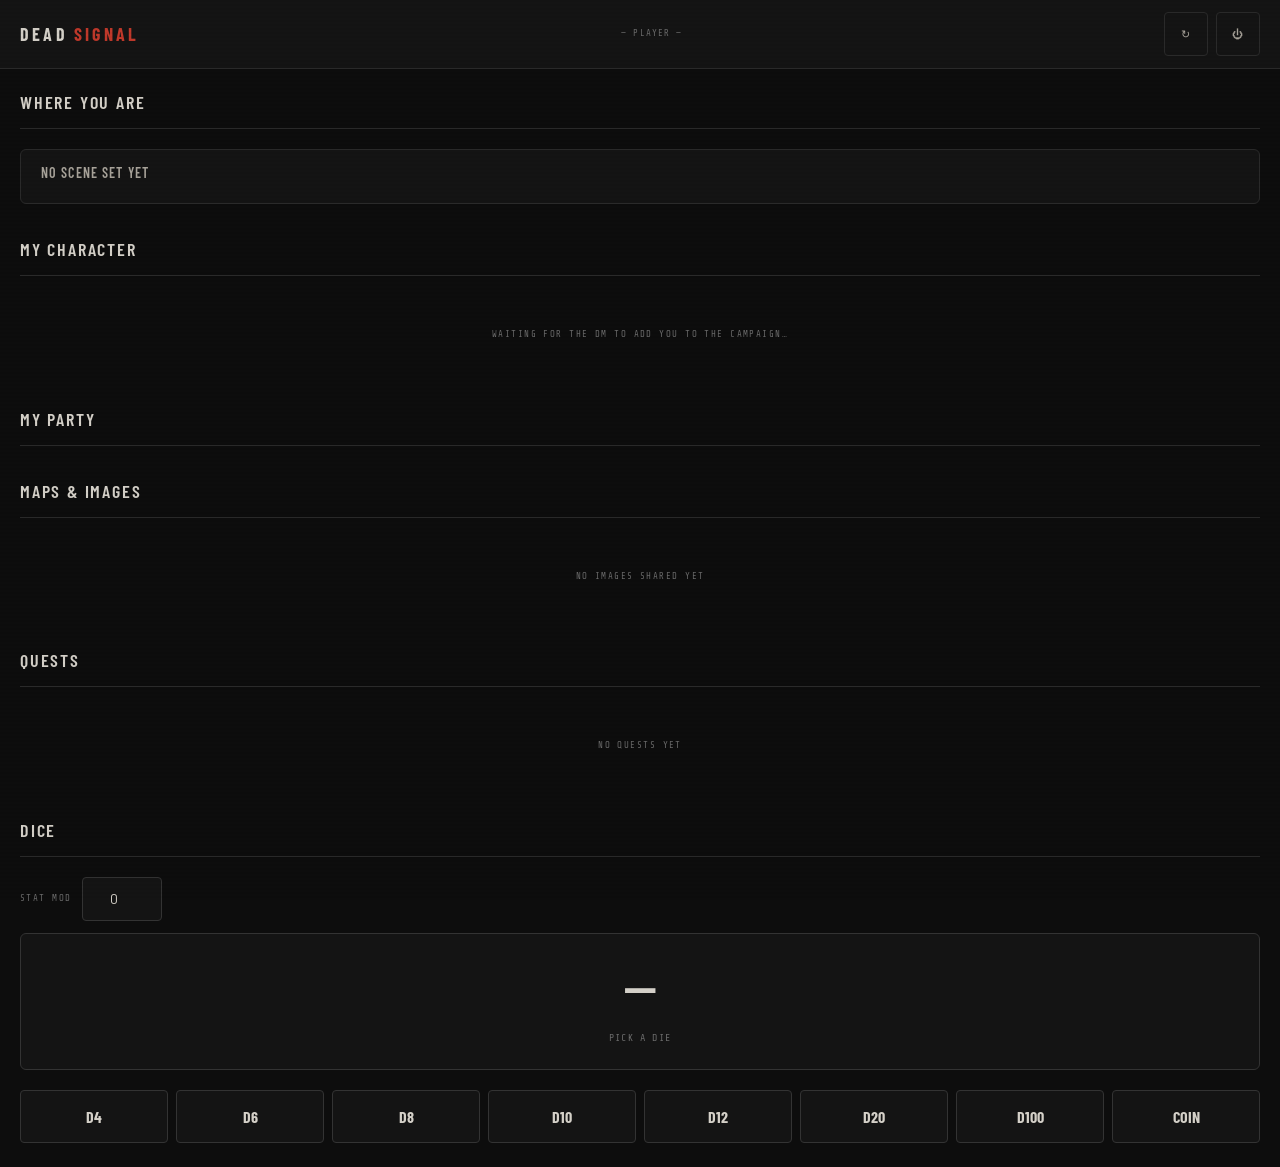
<file: pages/play.html>
<!DOCTYPE html>
<html lang="en">
<head>
<meta charset="UTF-8">
<meta name="viewport" content="width=device-width, initial-scale=1.0, viewport-fit=cover">
<meta name="theme-color" content="#0d0d0d">
<title>My Character — Dead Signal</title>
<link rel="stylesheet" href="../css/styles.css">
<script type="importmap">
  {
    "imports": {
      "firebase/app": "https://www.gstatic.com/firebasejs/10.11.0/firebase-app.js",
      "firebase/auth": "https://www.gstatic.com/firebasejs/10.11.0/firebase-auth.js",
      "firebase/firestore": "https://www.gstatic.com/firebasejs/10.11.0/firebase-firestore.js",
      "firebase/storage": "https://www.gstatic.com/firebasejs/10.11.0/firebase-storage.js"
    }
  }
</script>
</head>
<body>

<header class="app-header">
  <div class="app-logo">DEAD <span class="red">SIGNAL</span></div>
  <div class="app-tag" id="myName">— Player —</div>
  <div class="app-actions">
    <button class="btn btn--icon btn--ghost" id="btnRefresh" title="Refresh">↻</button>
    <button class="btn btn--icon btn--ghost" id="btnSignOut" title="Sign out">⏻</button>
  </div>
</header>

<main class="app-main">

  <!-- Current Scene -->
  <section data-section="scene">
    <div class="section-title"><h2 class="h2">Where you are</h2></div>
    <div class="card">
      <div class="card-section">
        <div class="h3" id="sceneTitle">No scene set yet</div>
        <p id="sceneDesc" style="margin-top:8px;color:var(--text-dim);font-size:14px;line-height:1.6;white-space:pre-wrap"></p>
      </div>
    </div>
  </section>

  <!-- My Character -->
  <section data-section="me" style="margin-top: 32px;">
    <div class="section-title"><h2 class="h2">My Character</h2></div>
    <div id="myCard">
      <p class="label" style="text-align:center;padding:32px 0">Waiting for the DM to add you to the campaign…</p>
    </div>
  </section>

  <!-- Party -->
  <section data-section="party" style="margin-top: 32px;">
    <div class="section-title"><h2 class="h2">My Party</h2></div>
    <div id="partyList"></div>
  </section>

  <!-- Maps -->
  <section data-section="maps" style="margin-top: 32px;">
    <div class="section-title"><h2 class="h2">Maps & Images</h2></div>
    <div class="gallery" id="gallery"></div>
    <p class="label" id="emptyMaps" style="text-align:center;padding:32px 0">No images shared yet</p>
  </section>

  <!-- Quests -->
  <section data-section="quests" style="margin-top: 32px;">
    <div class="section-title"><h2 class="h2">Quests</h2></div>
    <div class="quest-list" id="questList"></div>
    <p class="label" id="emptyQuests" style="text-align:center;padding:32px 0">No quests yet</p>
  </section>

  <!-- Dice -->
  <section data-section="dice" style="margin-top: 32px;">
    <div class="section-title"><h2 class="h2">Dice</h2></div>
    <div style="display:flex;gap:10px;align-items:center;margin-bottom:12px;">
      <span class="label" style="margin:0">STAT MOD</span>
      <input class="input" id="statMod" type="number" value="0" style="width:80px;text-align:center">
    </div>
    <div class="dice-result">
      <div class="dice-num" id="diceNum" style="color:var(--text)">—</div>
      <div class="dice-label" id="diceLabel">PICK A DIE</div>
    </div>
    <div class="dice-grid">
      <button class="dice-btn" data-die="4">D4</button>
      <button class="dice-btn" data-die="6">D6</button>
      <button class="dice-btn" data-die="8">D8</button>
      <button class="dice-btn" data-die="10">D10</button>
      <button class="dice-btn" data-die="12">D12</button>
      <button class="dice-btn" data-die="20">D20</button>
      <button class="dice-btn" data-die="100">D100</button>
      <button class="dice-btn" data-die="2">COIN</button>
    </div>
  </section>

</main>

<nav class="app-tabbar">
  <button class="tabbar-btn active" data-jump="scene"><span class="icon">📍</span>Scene</button>
  <button class="tabbar-btn" data-jump="me"><span class="icon">👤</span>Me</button>
  <button class="tabbar-btn" data-jump="party"><span class="icon">👥</span>Party</button>
  <button class="tabbar-btn" data-jump="maps"><span class="icon">🗺️</span>Maps</button>
  <button class="tabbar-btn" data-jump="dice"><span class="icon">🎲</span>Dice</button>
</nav>

<div class="quota-warning" id="quotaWarning"></div>

<script type="module" src="../js/pages/play.js"></script>
</body>
</html>
</file>
<file: css/styles.css>
/* ============================================================
   DEAD SIGNAL — DESIGN SYSTEM
   Mobile-first. All breakpoints scale up from base.
   ============================================================ */

@import url('https://fonts.googleapis.com/css2?family=Share+Tech+Mono&family=Barlow+Condensed:wght@400;500;600;700&family=Barlow:wght@300;400;500;600&display=swap');

:root {
  /* Color tokens */
  --bg:        #0d0d0d;
  --surface:   #141414;
  --surface-2: #1c1c1c;
  --surface-3: #242424;
  --border:    #2a2a2a;
  --border-2:  #333;
  --border-3:  #444;
  --text:      #d4d0c8;
  --text-dim:  #a8a39a;
  --muted:     #6a6a6a;
  --dim:       #3a3a3a;

  --red:       #c0392b;
  --red-glow:  rgba(192,57,43,0.18);
  --blue:      #2c5f8a;
  --blue-glow: rgba(44,95,138,0.18);
  --green:     #1a6b4a;
  --green-2:   #2ecc71;
  --amber:     #c4882a;
  --purple:    #6b3fa0;

  /* Type */
  --font-mono: 'Share Tech Mono', monospace;
  --font-cond: 'Barlow Condensed', sans-serif;
  --font-body: 'Barlow', sans-serif;

  /* Space (mobile baseline) */
  --space-1: 4px;
  --space-2: 8px;
  --space-3: 12px;
  --space-4: 16px;
  --space-5: 20px;
  --space-6: 24px;
  --space-8: 32px;

  /* Radii */
  --r-sm: 4px;
  --r-md: 6px;
  --r-lg: 10px;

  /* Shadow */
  --shadow-sm: 0 1px 2px rgba(0,0,0,0.4);
  --shadow-md: 0 4px 16px rgba(0,0,0,0.5);
  --shadow-lg: 0 12px 32px rgba(0,0,0,0.6);

  /* Touch targets — 44px minimum per Apple HIG */
  --tap: 44px;

  /* Animation */
  --ease: cubic-bezier(.4,0,.2,1);
  --ease-bounce: cubic-bezier(.34,1.56,.64,1);
  --t-fast: 120ms;
  --t-base: 200ms;
  --t-slow: 320ms;
}

* { box-sizing: border-box; margin: 0; padding: 0; -webkit-tap-highlight-color: transparent; }

html, body {
  background: var(--bg);
  color: var(--text);
  font-family: var(--font-body);
  font-size: 16px;
  line-height: 1.5;
  min-height: 100vh;
  overflow-x: hidden;
  -webkit-font-smoothing: antialiased;
}

body {
  padding-bottom: env(safe-area-inset-bottom);
}

/* Scanline atmosphere */
body::before {
  content: '';
  position: fixed; inset: 0;
  background: repeating-linear-gradient(0deg,
    transparent, transparent 2px,
    rgba(0,0,0,0.025) 2px, rgba(0,0,0,0.025) 4px);
  pointer-events: none;
  z-index: 9999;
}

/* ============================================================
   APP SHELL
   ============================================================ */

.app-header {
  position: sticky;
  top: 0;
  z-index: 100;
  background: var(--surface);
  border-bottom: 1px solid var(--border);
  padding: var(--space-3) var(--space-4);
  padding-top: calc(var(--space-3) + env(safe-area-inset-top));
  display: flex;
  align-items: center;
  justify-content: space-between;
  gap: var(--space-3);
}

.app-logo {
  font-family: var(--font-cond);
  font-size: 18px;
  font-weight: 700;
  letter-spacing: 0.18em;
  display: flex;
  align-items: center;
  gap: 6px;
}
.app-logo .red { color: var(--red); }

.app-tag {
  font-family: var(--font-mono);
  font-size: 9px;
  color: var(--muted);
  letter-spacing: 0.12em;
  text-transform: uppercase;
}

.app-actions {
  display: flex;
  gap: var(--space-2);
  align-items: center;
}

.app-main {
  padding: var(--space-4);
  padding-bottom: calc(80px + env(safe-area-inset-bottom));
  max-width: 1400px;
  margin: 0 auto;
}

/* Sticky bottom action bar — mobile thumb zone */
.app-tabbar {
  position: fixed;
  left: 0; right: 0; bottom: 0;
  background: rgba(20,20,20,0.96);
  backdrop-filter: blur(12px);
  -webkit-backdrop-filter: blur(12px);
  border-top: 1px solid var(--border);
  padding: 8px 8px;
  padding-bottom: calc(8px + env(safe-area-inset-bottom));
  display: flex;
  z-index: 90;
  gap: 4px;
}

.tabbar-btn {
  flex: 1;
  background: transparent;
  border: none;
  color: var(--muted);
  font-family: var(--font-mono);
  font-size: 9px;
  letter-spacing: 0.1em;
  text-transform: uppercase;
  padding: 8px 4px;
  cursor: pointer;
  display: flex;
  flex-direction: column;
  align-items: center;
  justify-content: center;
  gap: 4px;
  border-radius: var(--r-sm);
  min-height: var(--tap);
  transition: all var(--t-fast) var(--ease);
}
.tabbar-btn .icon {
  font-size: 18px;
  line-height: 1;
}
.tabbar-btn.active { color: var(--text); background: var(--surface-2); }
.tabbar-btn:active { transform: scale(0.94); }

/* ============================================================
   PRIMITIVES — buttons, inputs, cards, badges
   ============================================================ */

.btn {
  display: inline-flex;
  align-items: center;
  justify-content: center;
  gap: 6px;
  min-height: var(--tap);
  padding: 0 var(--space-4);
  background: transparent;
  border: 1px solid var(--border-2);
  color: var(--text);
  font-family: var(--font-mono);
  font-size: 11px;
  letter-spacing: 0.1em;
  text-transform: uppercase;
  cursor: pointer;
  transition: all var(--t-fast) var(--ease);
  border-radius: var(--r-sm);
  white-space: nowrap;
  user-select: none;
}
.btn:hover { border-color: var(--text); }
.btn:active { transform: scale(0.97); }
.btn:disabled { opacity: 0.4; cursor: not-allowed; }

.btn--primary { background: var(--red); border-color: var(--red); color: #fff; }
.btn--primary:hover { background: #d44638; border-color: #d44638; }

.btn--ghost { border-color: var(--border); color: var(--text-dim); }
.btn--ghost:hover { color: var(--text); border-color: var(--border-3); }

.btn--icon {
  width: var(--tap);
  min-height: var(--tap);
  padding: 0;
}

.btn--sm { min-height: 32px; padding: 0 var(--space-3); font-size: 10px; }

.btn--accent-amber:hover { border-color: var(--amber); color: var(--amber); }
.btn--accent-blue:hover  { border-color: var(--blue);  color: #5a9fd4; }
.btn--accent-green:hover { border-color: var(--green-2); color: var(--green-2); }
.btn--accent-red:hover   { border-color: var(--red);   color: var(--red); }

.input, .textarea, .select {
  width: 100%;
  min-height: var(--tap);
  background: var(--surface);
  border: 1px solid var(--border-2);
  color: var(--text);
  font-family: var(--font-body);
  font-size: 14px;
  padding: var(--space-3) var(--space-3);
  border-radius: var(--r-sm);
  outline: none;
  transition: border-color var(--t-fast) var(--ease);
}
.input:focus, .textarea:focus, .select:focus {
  border-color: var(--text-dim);
}
.input::placeholder, .textarea::placeholder { color: var(--muted); }

.input--inline {
  background: transparent;
  border: none;
  border-bottom: 1px solid var(--border-2);
  border-radius: 0;
  padding: 4px 0;
  min-height: 0;
}

.textarea {
  resize: none;
  line-height: 1.6;
  min-height: 70px;
}

.label {
  font-family: var(--font-mono);
  font-size: 9px;
  letter-spacing: 0.16em;
  color: var(--muted);
  text-transform: uppercase;
  display: block;
  margin-bottom: var(--space-2);
}

/* Cards */
.card {
  background: var(--surface);
  border: 1px solid var(--border);
  border-radius: var(--r-md);
  overflow: hidden;
  animation: fadeIn var(--t-slow) var(--ease);
}

.card-header {
  padding: var(--space-3) var(--space-4);
  background: var(--surface-2);
  border-bottom: 1px solid var(--border);
  display: flex;
  align-items: center;
  gap: var(--space-3);
}

.card-section {
  padding: var(--space-3) var(--space-4);
  border-bottom: 1px solid var(--border);
}
.card-section:last-child { border-bottom: none; }

/* Badges */
.badge {
  display: inline-block;
  font-family: var(--font-mono);
  font-size: 9px;
  letter-spacing: 0.12em;
  padding: 3px 8px;
  border-radius: 2px;
  text-transform: uppercase;
}
.badge--amber  { background: rgba(196,136,42,0.18);  color: var(--amber); }
.badge--green  { background: rgba(46,204,113,0.15);  color: var(--green-2); }
.badge--red    { background: rgba(192,57,43,0.18);   color: var(--red); }
.badge--blue   { background: rgba(44,95,138,0.18);   color: #5a9fd4; }
.badge--purple { background: rgba(107,63,160,0.2);   color: #a070d0; }

/* ============================================================
   HEADINGS
   ============================================================ */

.h1 {
  font-family: var(--font-cond);
  font-size: 28px;
  font-weight: 700;
  letter-spacing: 0.04em;
  line-height: 1.1;
}
.h2 {
  font-family: var(--font-cond);
  font-size: 18px;
  font-weight: 600;
  letter-spacing: 0.1em;
  text-transform: uppercase;
}
.h3 {
  font-family: var(--font-cond);
  font-size: 14px;
  font-weight: 600;
  letter-spacing: 0.08em;
  text-transform: uppercase;
  color: var(--text-dim);
}

.section-title {
  display: flex;
  align-items: center;
  justify-content: space-between;
  margin-bottom: var(--space-4);
  padding-bottom: var(--space-3);
  border-bottom: 1px solid var(--border);
}

/* ============================================================
   ANIMATIONS
   ============================================================ */

@keyframes fadeIn {
  from { opacity: 0; transform: translateY(6px); }
  to   { opacity: 1; transform: none; }
}
@keyframes pulseGlow {
  0%, 100% { box-shadow: 0 0 6px var(--red-glow); }
  50%      { box-shadow: 0 0 14px var(--red); }
}
@keyframes slideUp {
  from { transform: translateY(100%); }
  to   { transform: translateY(0); }
}
@keyframes spin {
  from { transform: rotate(0); }
  to   { transform: rotate(360deg); }
}
@keyframes pulse {
  0%, 100% { opacity: 1; }
  50%      { opacity: 0.4; }
}

/* ============================================================
   PLAYER CARDS — Mobile first single column
   ============================================================ */

.player-grid {
  display: grid;
  grid-template-columns: 1fr;
  gap: var(--space-3);
}

.pcard {
  background: var(--surface);
  border: 1px solid var(--border);
  border-radius: var(--r-md);
  overflow: hidden;
  animation: fadeIn var(--t-slow) var(--ease);
}
.pcard__head {
  display: flex; align-items: center; gap: var(--space-3);
  padding: var(--space-3) var(--space-4);
  background: var(--surface-2);
  border-bottom: 1px solid var(--border);
}
.pcard__name {
  font-family: var(--font-cond);
  font-size: 22px;
  font-weight: 700;
  letter-spacing: 0.06em;
  text-transform: uppercase;
  background: transparent;
  border: none;
  color: var(--text);
  outline: none;
  width: 100%;
  padding: 4px 0;
}
.pcard__name::placeholder { color: var(--muted); }

/* HP */
.hp-block { padding: var(--space-3) var(--space-4); border-bottom: 1px solid var(--border); }
.hp-row { display: flex; align-items: center; gap: var(--space-3); }
.hp-num {
  font-family: var(--font-mono);
  font-size: 32px;
  min-width: 56px;
  text-align: right;
  line-height: 1;
}
.hp-num--low { color: var(--red); }
.hp-num--mid { color: var(--amber); }
.hp-bar {
  flex: 1;
  height: 12px;
  background: var(--border);
  border-radius: 2px;
  overflow: hidden;
  cursor: ew-resize;
  touch-action: pan-y;
  position: relative;
}
.hp-bar__fill {
  height: 100%;
  background: var(--text);
  transition: width var(--t-base) var(--ease), background var(--t-base) var(--ease);
}
.hp-bar__fill--low { background: var(--red); animation: pulseGlow 1.4s infinite; }
.hp-bar__fill--mid { background: var(--amber); }

/* Pip rows */
.pip-row { display: flex; gap: 4px; align-items: center; flex-wrap: wrap; }
.pip {
  width: 22px; height: 22px;
  border: 1px solid var(--border-2);
  border-radius: 2px;
  cursor: pointer;
  transition: all var(--t-fast) var(--ease);
}
.pip:active { transform: scale(0.85); }
.pip--r { background: var(--red);  border-color: var(--red); }
.pip--b { background: var(--blue); border-color: var(--blue); }
.pip-count {
  font-family: var(--font-mono);
  font-size: 11px;
  color: var(--muted);
  margin-left: 6px;
}

/* Mod slots */
.mods-grid { display: grid; grid-template-columns: 1fr 1fr 1fr; gap: 6px; }
.mslot {
  border: 1px solid var(--border);
  border-top: 2px solid var(--border-3);
  padding: 8px;
  min-height: 80px;
  background: var(--bg);
  border-radius: var(--r-sm);
  cursor: pointer;
  position: relative;
  transition: all var(--t-fast) var(--ease);
}
.mslot:active { transform: scale(0.98); }
.mslot--bio   { border-top-color: var(--green-2); }
.mslot--cyber { border-top-color: var(--blue); }
.mslot__type { font-family: var(--font-mono); font-size: 8px; letter-spacing: 0.1em; }
.mslot__type--bio   { color: var(--green-2); }
.mslot__type--cyber { color: #3498db; }
.mslot__name {
  font-family: var(--font-cond);
  font-size: 13px;
  font-weight: 600;
  margin-top: 2px;
  line-height: 1.2;
}
.mslot__empty {
  font-family: var(--font-mono);
  font-size: 9px;
  color: var(--muted);
  position: absolute;
  bottom: 8px;
  left: 8px;
}
.tier-dots { display: flex; gap: 4px; margin-top: 6px; }
.tier-dot {
  width: 9px; height: 9px;
  border: 1px solid var(--border-2);
  border-radius: 50%;
  cursor: pointer;
  transition: all var(--t-fast) var(--ease);
}
.tier-dot--bio   { background: var(--green-2); border-color: var(--green-2); }
.tier-dot--cyber { background: #3498db; border-color: #3498db; }

/* Primary item slots — drop-zone capable */
.primary-grid { display: grid; grid-template-columns: 1fr 1fr 1fr; gap: 6px; }
.pslot {
  border: 1px solid var(--border);
  border-top: 2px solid var(--amber);
  background: var(--bg);
  border-radius: var(--r-sm);
  position: relative;
  min-height: 110px;
  display: flex;
  flex-direction: column;
  overflow: hidden;
  transition: all var(--t-base) var(--ease);
  cursor: pointer;
}
.pslot:active { transform: scale(0.98); }
.pslot--dragover { border-color: var(--amber); background: rgba(196,136,42,0.1); }
.pslot__img {
  position: absolute; inset: 0;
  width: 100%; height: 100%;
  object-fit: cover;
  z-index: 1;
}
.pslot--has-img::after {
  content: '';
  position: absolute; inset: 0;
  background: linear-gradient(to bottom, rgba(0,0,0,0.65) 0%, transparent 35%, transparent 60%, rgba(0,0,0,0.85) 100%);
  z-index: 2;
  pointer-events: none;
}
.pslot__tag {
  font-family: var(--font-mono);
  font-size: 8px;
  letter-spacing: 0.1em;
  color: var(--amber);
  padding: 8px 8px 0;
  position: relative;
  z-index: 3;
}
.pslot__input {
  flex: 1;
  background: transparent;
  border: none;
  color: var(--text);
  font-family: var(--font-cond);
  font-size: 13px;
  font-weight: 600;
  outline: none;
  padding: 4px 8px 8px;
  position: relative;
  z-index: 3;
  resize: none;
  line-height: 1.3;
}
.pslot__input::placeholder { color: var(--muted); font-weight: 400; font-style: italic; font-family: var(--font-body); font-size: 11px; }
.pslot--has-img .pslot__input,
.pslot--has-img .pslot__tag { color: #fff; text-shadow: 0 1px 3px rgba(0,0,0,0.9); }
.pslot__clear {
  position: absolute;
  top: 4px; right: 4px;
  width: 26px; height: 26px;
  background: rgba(0,0,0,0.6);
  border: 1px solid rgba(255,255,255,0.3);
  color: #fff;
  cursor: pointer;
  display: none;
  align-items: center;
  justify-content: center;
  font-size: 14px;
  z-index: 4;
  border-radius: var(--r-sm);
}
.pslot--has-img .pslot__clear { display: flex; }

/* Items list */
.items { display: flex; flex-direction: column; gap: 4px; }
.item-row {
  display: flex; align-items: center; gap: 6px;
  padding: 8px 10px;
  background: var(--bg);
  border: 1px solid var(--border);
  border-radius: var(--r-sm);
  min-height: var(--tap);
}
.item-row .input { background: transparent; border: none; padding: 0; min-height: 0; font-size: 14px; }
.item-row .qty { width: 36px; text-align: right; font-family: var(--font-mono); font-size: 12px; }
.item-del {
  background: none; border: none;
  color: var(--muted);
  font-size: 18px;
  cursor: pointer;
  padding: 0 4px;
  min-height: 32px;
  width: 32px;
}
.add-item-btn {
  font-family: var(--font-mono);
  font-size: 10px;
  letter-spacing: 0.12em;
  color: var(--muted);
  background: none;
  border: 1px dashed var(--border);
  padding: var(--space-3);
  cursor: pointer;
  width: 100%;
  text-align: center;
  margin-top: 4px;
  border-radius: var(--r-sm);
  min-height: var(--tap);
  text-transform: uppercase;
  transition: all var(--t-fast) var(--ease);
}
.add-item-btn:hover { border-color: var(--border-3); color: var(--text); }

/* ============================================================
   ENEMY CARDS
   ============================================================ */

.enemy-grid {
  display: grid;
  grid-template-columns: 1fr;
  gap: var(--space-3);
}
.ecard {
  background: var(--surface);
  border: 1px solid var(--border);
  border-top: 3px solid var(--red);
  border-radius: var(--r-md);
  position: relative;
  overflow: hidden;
  animation: fadeIn var(--t-slow) var(--ease);
}
.ecard--elite { border-top-color: var(--amber); }
.ecard--boss  { border-top-color: var(--purple); }
.dead-overlay {
  position: absolute; inset: 0;
  background: rgba(0,0,0,0.82);
  display: flex; flex-direction: column;
  align-items: center; justify-content: center;
  font-family: var(--font-cond);
  font-size: 28px; font-weight: 700;
  color: var(--red);
  letter-spacing: 0.2em;
  cursor: pointer;
  z-index: 10;
}
.dead-overlay small {
  font-size: 11px;
  font-family: var(--font-mono);
  color: var(--muted);
  letter-spacing: 0.1em;
  font-weight: 400;
  margin-top: 6px;
}

/* Status badges */
.status-row { display: flex; gap: 6px; flex-wrap: wrap; }
.status-badge {
  font-family: var(--font-mono);
  font-size: 9px;
  padding: 4px 9px;
  border: 1px solid var(--border-2);
  border-radius: var(--r-sm);
  cursor: pointer;
  letter-spacing: 0.08em;
  transition: all var(--t-fast) var(--ease);
  min-height: 28px;
  display: inline-flex;
  align-items: center;
}
.status-badge.on { background: var(--red); border-color: var(--red); color: #fff; }
.status-badge.on.stunned  { background: var(--amber); border-color: var(--amber); }
.status-badge.on.weakened { background: var(--blue);  border-color: var(--blue); }

/* ============================================================
   QUESTS
   ============================================================ */

.quest-list { display: flex; flex-direction: column; gap: 6px; }
.quest-item {
  display: flex;
  align-items: flex-start;
  gap: var(--space-3);
  padding: var(--space-3);
  background: var(--surface);
  border: 1px solid var(--border);
  border-left: 3px solid var(--border-3);
  border-radius: var(--r-sm);
  animation: fadeIn var(--t-slow) var(--ease);
}
.quest-item--active    { border-left-color: var(--amber); }
.quest-item--completed { border-left-color: var(--green-2); opacity: 0.55; }
.quest-item--failed    { border-left-color: var(--red); opacity: 0.45; }
.quest-item--secret    { border-left-color: var(--purple); }

.qcheck {
  width: 24px; height: 24px;
  border: 1px solid var(--border-2);
  border-radius: var(--r-sm);
  cursor: pointer;
  flex-shrink: 0;
  display: flex; align-items: center; justify-content: center;
  font-size: 14px;
  margin-top: 2px;
  transition: all var(--t-fast) var(--ease);
}
.qcheck.done { background: var(--green-2); border-color: var(--green-2); color: #000; }

/* ============================================================
   DICE ROLLER
   ============================================================ */

.dice-result {
  background: var(--surface);
  border: 1px solid var(--border-2);
  border-radius: var(--r-md);
  padding: var(--space-6);
  text-align: center;
  margin-bottom: var(--space-4);
  min-height: 130px;
  display: flex; flex-direction: column;
  align-items: center; justify-content: center;
}
.dice-num {
  font-family: var(--font-mono);
  font-size: 64px;
  line-height: 1;
  transition: color var(--t-base) var(--ease);
}
.dice-num.rolling { animation: pulse 80ms infinite; }
.dice-label {
  font-family: var(--font-mono);
  font-size: 10px;
  color: var(--muted);
  letter-spacing: 0.12em;
  margin-top: 8px;
  text-transform: uppercase;
}
.dice-grid {
  display: grid;
  grid-template-columns: repeat(4, 1fr);
  gap: var(--space-2);
}
.dice-btn {
  background: var(--surface);
  border: 1px solid var(--border-2);
  color: var(--text);
  font-family: var(--font-cond);
  font-size: 16px;
  font-weight: 700;
  padding: 16px 8px;
  cursor: pointer;
  border-radius: var(--r-sm);
  transition: all var(--t-fast) var(--ease);
  min-height: var(--tap);
}
.dice-btn:hover { border-color: var(--red); color: var(--red); }
.dice-btn:active { transform: scale(0.94); }

/* ============================================================
   MAPS / GALLERY
   ============================================================ */

.gallery {
  display: grid;
  grid-template-columns: 1fr;
  gap: var(--space-3);
}
.gallery-item {
  background: var(--surface);
  border: 1px solid var(--border);
  border-radius: var(--r-md);
  overflow: hidden;
  animation: fadeIn var(--t-slow) var(--ease);
  cursor: pointer;
  transition: transform var(--t-base) var(--ease);
}
.gallery-item:active { transform: scale(0.98); }
.gallery-img {
  width: 100%;
  aspect-ratio: 16/10;
  object-fit: cover;
  background: var(--bg);
  display: block;
}
.gallery-meta {
  padding: var(--space-3);
  display: flex;
  align-items: center;
  justify-content: space-between;
}
.gallery-title {
  font-family: var(--font-cond);
  font-size: 15px;
  font-weight: 600;
}
.gallery-upload {
  border: 2px dashed var(--border-2);
  background: var(--surface);
  padding: var(--space-6);
  text-align: center;
  border-radius: var(--r-md);
  cursor: pointer;
  color: var(--muted);
  font-family: var(--font-mono);
  font-size: 11px;
  letter-spacing: 0.1em;
  text-transform: uppercase;
  transition: all var(--t-fast) var(--ease);
  min-height: 100px;
  display: flex;
  align-items: center;
  justify-content: center;
}
.gallery-upload:hover, .gallery-upload.dragover {
  border-color: var(--amber);
  color: var(--text);
  background: rgba(196,136,42,0.06);
}

/* Lightbox */
.lightbox {
  position: fixed; inset: 0;
  background: rgba(0,0,0,0.95);
  z-index: 1000;
  display: flex;
  align-items: center;
  justify-content: center;
  padding: var(--space-4);
  animation: fadeIn var(--t-base) var(--ease);
}
.lightbox img { max-width: 100%; max-height: 90vh; object-fit: contain; }
.lightbox-close {
  position: absolute;
  top: calc(var(--space-4) + env(safe-area-inset-top));
  right: var(--space-4);
  background: rgba(0,0,0,0.6);
  border: 1px solid var(--border-3);
  color: #fff;
  width: var(--tap); height: var(--tap);
  border-radius: 50%;
  cursor: pointer;
  font-size: 20px;
}

/* ============================================================
   MODAL / SHEET (mobile bottom sheet)
   ============================================================ */

.modal-overlay {
  position: fixed; inset: 0;
  background: rgba(0,0,0,0.82);
  z-index: 1000;
  display: flex;
  align-items: flex-end;
  justify-content: center;
  animation: fadeIn var(--t-base) var(--ease);
}
.modal {
  background: var(--surface);
  border-top: 1px solid var(--border-2);
  border-top-left-radius: var(--r-lg);
  border-top-right-radius: var(--r-lg);
  width: 100%;
  max-width: 600px;
  padding: var(--space-5);
  padding-bottom: calc(var(--space-5) + env(safe-area-inset-bottom));
  max-height: 85vh;
  overflow-y: auto;
  animation: slideUp var(--t-slow) var(--ease);
}
.modal h3 {
  font-family: var(--font-cond);
  font-size: 18px;
  font-weight: 700;
  letter-spacing: 0.12em;
  text-transform: uppercase;
  margin-bottom: var(--space-4);
}

.mod-grid {
  display: grid;
  grid-template-columns: 1fr 1fr;
  gap: var(--space-2);
  margin-bottom: var(--space-4);
}
.mod-btn {
  padding: var(--space-3);
  background: var(--surface-2);
  border: 1px solid var(--border-2);
  color: var(--text);
  font-family: var(--font-cond);
  font-size: 13px;
  font-weight: 600;
  cursor: pointer;
  text-align: left;
  border-radius: var(--r-sm);
  transition: all var(--t-fast) var(--ease);
  min-height: 64px;
}
.mod-btn:active { transform: scale(0.97); }
.mod-btn .mt {
  font-family: var(--font-mono);
  font-size: 8px;
  letter-spacing: 0.1em;
  display: block;
  margin-bottom: 3px;
}
.mod-btn .mt--bio   { color: var(--green-2); }
.mod-btn .mt--cyber { color: #3498db; }
.mod-btn small { color: var(--muted); font-size: 11px; font-weight: 400; display: block; margin-top: 4px; line-height: 1.3; }

/* ============================================================
   STATUS BAR (bottom info)
   ============================================================ */

.status-bar-inline {
  display: flex;
  gap: var(--space-4);
  padding: var(--space-3);
  background: var(--surface-2);
  border: 1px solid var(--border);
  border-radius: var(--r-sm);
  margin-bottom: var(--space-4);
  font-family: var(--font-mono);
  font-size: 10px;
  color: var(--muted);
  letter-spacing: 0.08em;
  flex-wrap: wrap;
}
.status-bar-inline span b { color: var(--text); font-weight: 400; }

/* ============================================================
   FORMS / JOIN PAGE
   ============================================================ */

.center-screen {
  min-height: 100vh;
  display: flex;
  align-items: center;
  justify-content: center;
  padding: var(--space-5);
}
.form-card {
  background: var(--surface);
  border: 1px solid var(--border);
  border-radius: var(--r-lg);
  padding: var(--space-6);
  width: 100%;
  max-width: 380px;
  animation: fadeIn var(--t-slow) var(--ease);
}
.form-card h1 {
  font-family: var(--font-cond);
  font-size: 32px;
  font-weight: 700;
  letter-spacing: 0.18em;
  margin-bottom: var(--space-2);
}
.form-card .red { color: var(--red); }
.form-card .subtitle {
  font-family: var(--font-mono);
  font-size: 10px;
  color: var(--muted);
  letter-spacing: 0.12em;
  margin-bottom: var(--space-6);
  text-transform: uppercase;
}
.form-card label { margin-top: var(--space-4); display: block; }
.form-card label:first-of-type { margin-top: 0; }
.form-card .btn { width: 100%; margin-top: var(--space-5); }

.code-input {
  font-family: var(--font-mono);
  font-size: 22px;
  letter-spacing: 0.4em;
  text-align: center;
  text-transform: uppercase;
}

/* ============================================================
   TOAST
   ============================================================ */

.toast-container {
  position: fixed;
  top: calc(var(--space-4) + env(safe-area-inset-top));
  left: 50%;
  transform: translateX(-50%);
  z-index: 2000;
  pointer-events: none;
  display: flex;
  flex-direction: column;
  gap: var(--space-2);
  width: calc(100% - 32px);
  max-width: 400px;
}
.toast {
  background: var(--surface-2);
  border: 1px solid var(--border-2);
  color: var(--text);
  padding: var(--space-3) var(--space-4);
  border-radius: var(--r-sm);
  font-family: var(--font-mono);
  font-size: 11px;
  letter-spacing: 0.08em;
  box-shadow: var(--shadow-md);
  animation: slideUp var(--t-base) var(--ease-bounce);
  pointer-events: auto;
}
.toast--error  { border-color: var(--red); }
.toast--ok     { border-color: var(--green-2); }

/* ============================================================
   USAGE WARNING (firebase quota)
   ============================================================ */

.quota-warning {
  position: fixed;
  bottom: calc(80px + env(safe-area-inset-bottom));
  left: var(--space-3);
  right: var(--space-3);
  background: var(--red);
  color: #fff;
  padding: var(--space-3) var(--space-4);
  border-radius: var(--r-sm);
  font-family: var(--font-mono);
  font-size: 10px;
  letter-spacing: 0.1em;
  text-transform: uppercase;
  z-index: 95;
  text-align: center;
  display: none;
  box-shadow: var(--shadow-md);
}
.quota-warning.show { display: block; }

/* ============================================================
   RESPONSIVE — scale up from mobile
   ============================================================ */

@media (min-width: 720px) {
  :root {
    --space-4: 20px;
    --space-5: 24px;
  }
  .h1 { font-size: 36px; }
  .player-grid { grid-template-columns: repeat(auto-fill, minmax(420px, 1fr)); gap: var(--space-4); }
  .enemy-grid  { grid-template-columns: repeat(auto-fill, minmax(360px, 1fr)); gap: var(--space-4); }
  .gallery { grid-template-columns: repeat(auto-fill, minmax(280px, 1fr)); }
  .dice-grid { grid-template-columns: repeat(8, 1fr); }
  .mod-grid { grid-template-columns: 1fr 1fr 1fr 1fr; }
  .app-tabbar { display: none; }
  .app-main { padding-bottom: var(--space-6); }
}

@media (min-width: 1024px) {
  .h1 { font-size: 44px; }
  .pcard__name { font-size: 26px; }
  .hp-num { font-size: 38px; }
}

/* Hide elements visually but keep for screen readers */
.sr-only {
  position: absolute; width: 1px; height: 1px; padding: 0; margin: -1px;
  overflow: hidden; clip: rect(0,0,0,0); white-space: nowrap; border: 0;
}
</file>
